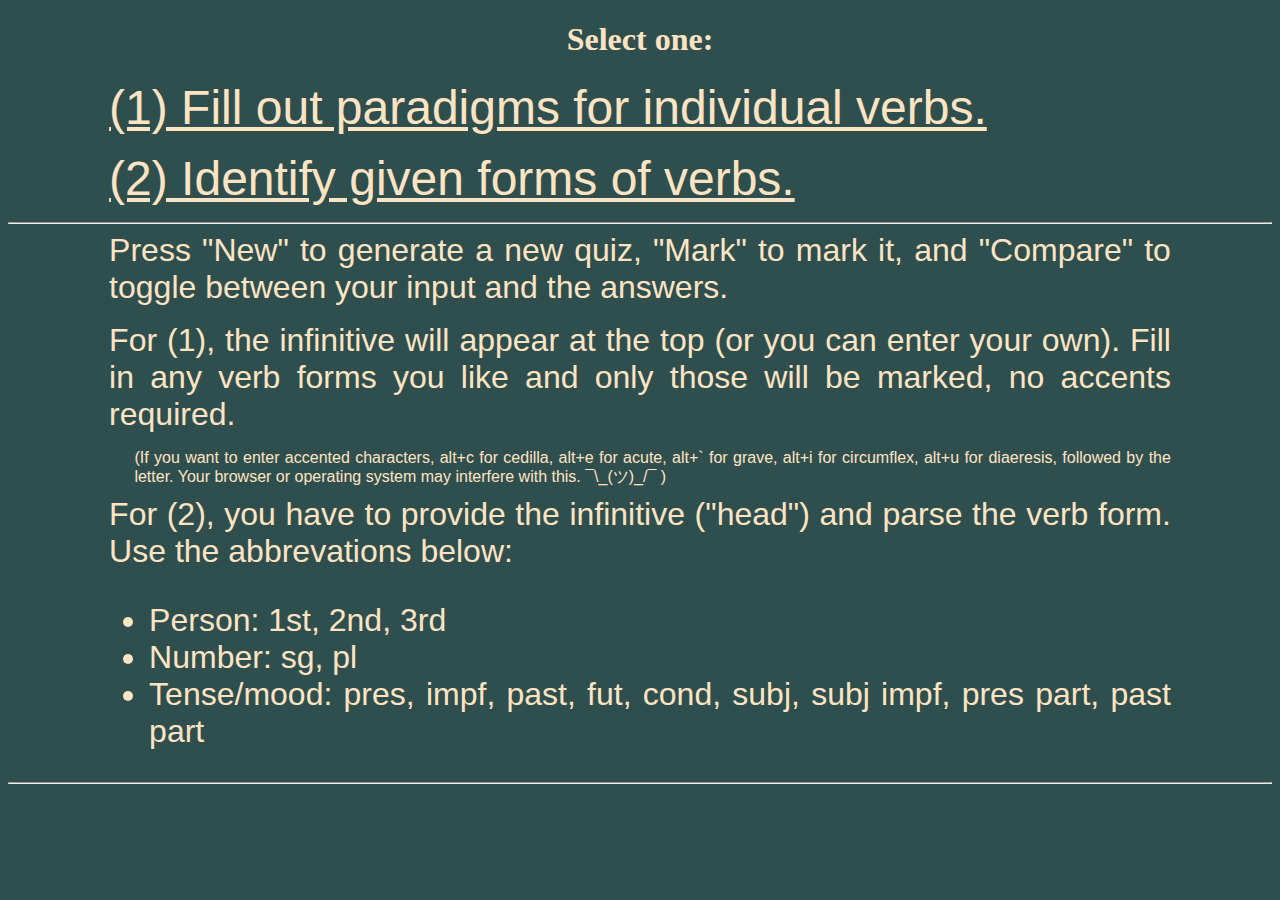
<file: index.html>
<!DOCTYPE html>
<html lang="en"><head>
<meta http-equiv="content-type" content="text/html; charset=UTF-8">
<meta charset="utf-8">
<link rel="stylesheet" href="frvbidx.css" />
<title>French Verbs</title>
</head>
<body>
<h1>Select one:</h1>
<div id="links">
    <p><a href="http://localhost:8000/site/paradigms.html">(1) Fill out paradigms for individual verbs.</a></p>
    <p><a href="http://localhost:8000/site/recognitions.html">(2) Identify given forms of verbs.</a></p>
</div>
<hr>
<div>Press "New" to generate a new quiz, "Mark" to mark it, and "Compare" to toggle between your input and the answers.</div>
<div>For (1), the infinitive will appear at the top (or you can enter your own). Fill in any verb forms you like and only 
    those will be marked, no accents required.</div>
    
<div class="fn">(If you want to enter accented characters, alt+c for cedilla, alt+e for acute, 
    alt+` for grave, alt+i for circumflex, alt+u for diaeresis, followed by the letter. Your browser or operating system may
    interfere with this. ¯\_(ツ)_/¯ )
</div>
<div>
    For (2), you have to provide the infinitive ("head") and parse the verb form. Use the abbrevations below:
    <ul>
        <li>Person: 1st, 2nd, 3rd</li>
        <li>Number: sg, pl</li>
        <li>Tense/mood: pres, impf, past, fut, cond, subj, subj impf, pres part, past part</li>
    </ul>
</div>
<hr>


</body></html>
</file>
<file: frvbidx.css>
body { 
    background-color: darkslategray;
    text-align: center;
    color: bisque;
}

div {
    font: 2em sans-serif;
}

a {
    font: 3em sans-serif;
    color:bisque;
}

div {
    text-align: justify;
    padding-left: 8%;
    padding-right: 8%;
    margin-bottom: 0.5em;
}

div.fn {
    font: 1em sans-serif;
    text-indent: 0em;
    padding-left: 10%;
}

div#links {
    font: 1em sans-serif;
}
</file>
